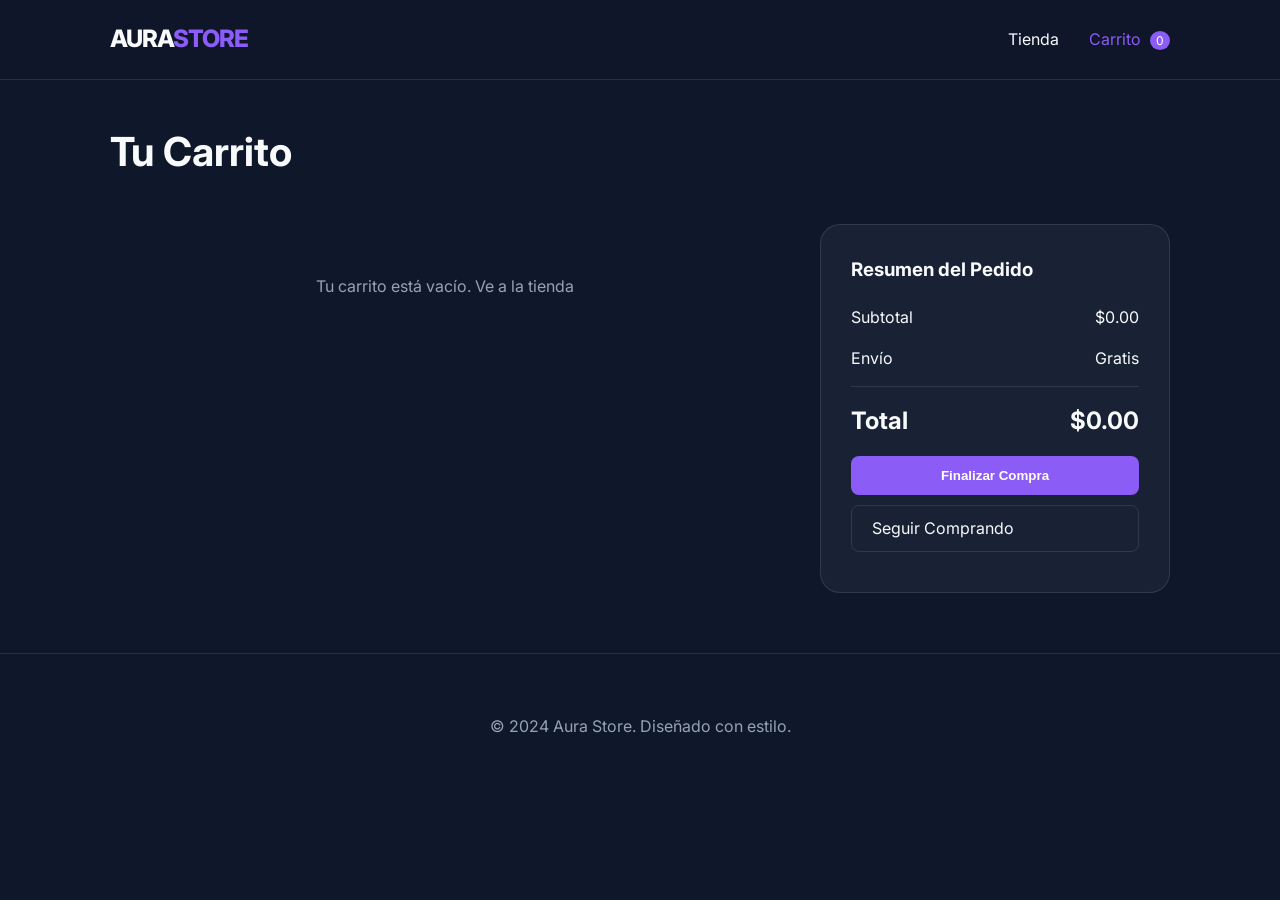
<file: carrito.html>
<!DOCTYPE html>
<html lang="es">
<head>
    <meta charset="UTF-8">
    <meta name="viewport" content="width=device-width, initial-scale=1.0">
    <title>Tu Carrito | Aura Store</title>
    <link rel="stylesheet" href="css/estilos.css">
    <!-- Google Fonts -->
    <link href="https://fonts.googleapis.com/css2?family=Inter:wght@300;400;600;700&display=swap" rel="stylesheet">
</head>
<body>
    <header class="navbar">
        <div class="container">
            <a href="index.html" class="logo">AURA<span>STORE</span></a>
            <nav>
                <ul class="nav-links">
                    <li><a href="index.html">Tienda</a></li>
                    <li><a href="carrito.html" class="cart-link active">
                        Carrito <span id="cart-count">0</span>
                    </a></li>
                </ul>
            </nav>
        </div>
    </header>

    <main class="container page-content">
        <h1 class="page-title">Tu Carrito</h1>
        
        <div class="cart-layout">
            <section id="cart-items" class="cart-items">
                <!-- Los items del carrito se cargarán aquí -->
                <div class="loading">Cargando carrito...</div>
            </section>

            <aside id="cart-summary" class="cart-summary">
                <div class="summary-card">
                    <h3>Resumen del Pedido</h3>
                    <div class="summary-line">
                        <span>Subtotal</span>
                        <span id="subtotal">$0.00</span>
                    </div>
                    <div class="summary-line">
                        <span>Envío</span>
                        <span>Gratis</span>
                    </div>
                    <hr>
                    <div class="summary-line total">
                        <span>Total</span>
                        <span id="total">$0.00</span>
                    </div>
                    <button class="btn-primary btn-block" id="checkout-btn">Finalizar Compra</button>
                    <a href="index.html" class="btn-secondary btn-block">Seguir Comprando</a>
                </div>
            </aside>
        </div>
    </main>

    <footer>
        <div class="container">
            <p>&copy; 2024 Aura Store. Diseñado con estilo.</p>
        </div>
    </footer>

    <script src="js/main.js" type="module"></script>
    <script src="js/carrito.js" type="module"></script>
</body>
</html>
</file>
<file: css/estilos.css>
/* --- Design System --- */
:root {
    --bg-color: #0f172a;
    --card-bg: rgba(30, 41, 59, 0.7);
    --text-primary: #f8fafc;
    --text-secondary: #94a3b8;
    --accent: #8b5cf6;
    --accent-hover: #7c3aed;
    --border: rgba(255, 255, 255, 0.1);
    --container-width: 1100px;
    --transition: all 0.3s ease;
}

* {
    margin: 0;
    padding: 0;
    box-sizing: border-box;
}

body {
    font-family: 'Inter', sans-serif;
    background-color: var(--bg-color);
    color: var(--text-primary);
    line-height: 1.6;
    overflow-x: hidden;
}

.container {
    max-width: var(--container-width);
    margin: 0 auto;
    padding: 0 20px;
}

a {
    text-decoration: none;
    color: inherit;
    transition: var(--transition);
}

ul {
    list-style: none;
}

img {
    max-width: 100%;
    display: block;
}

/* --- Loader --- */
.loading {
    text-align: center;
    padding: 50px;
    color: var(--text-secondary);
}

/* --- Components --- */
.btn-primary {
    background-color: var(--accent);
    color: white;
    padding: 12px 24px;
    border-radius: 8px;
    font-weight: 600;
    border: none;
    cursor: pointer;
    display: inline-block;
    text-align: center;
}

.btn-primary:hover {
    background-color: var(--accent-hover);
    transform: translateY(-2px);
    box-shadow: 0 10px 15px -3px rgba(139, 92, 246, 0.3);
}

.btn-secondary {
    background-color: transparent;
    border: 1px solid var(--border);
    color: var(--text-primary);
    padding: 10px 20px;
    border-radius: 8px;
    cursor: pointer;
}

.btn-secondary:hover {
    background-color: var(--border);
}

.btn-block {
    display: block;
    width: 100%;
    margin-bottom: 10px;
}

.section-title {
    font-size: 2rem;
    margin-bottom: 40px;
    text-align: center;
}

.page-title {
    margin: 40px 0;
    font-size: 2.5rem;
}

/* --- Navbar --- */
.navbar {
    height: 80px;
    display: flex;
    align-items: center;
    background: rgba(15, 23, 42, 0.8);
    backdrop-filter: blur(10px);
    position: sticky;
    top: 0;
    z-index: 1000;
    border-bottom: 1px solid var(--border);
}

.navbar .container {
    display: flex;
    justify-content: space-between;
    align-items: center;
    width: 100%;
}

.logo {
    font-size: 1.5rem;
    font-weight: 800;
    letter-spacing: -1px;
}

.logo span {
    color: var(--accent);
}

.nav-links {
    display: flex;
    gap: 30px;
}

.nav-links a.active {
    color: var(--accent);
}

#cart-count {
    background-color: var(--accent);
    color: white;
    font-size: 0.75rem;
    padding: 2px 6px;
    border-radius: 50%;
    margin-left: 5px;
}

/* --- Hero --- */
.hero {
    padding: 100px 0;
    text-align: center;
    background: radial-gradient(circle at top right, rgba(139, 92, 246, 0.1), transparent),
                radial-gradient(circle at bottom left, rgba(139, 92, 246, 0.05), transparent);
}

.hero h1 {
    font-size: 3.5rem;
    margin-bottom: 20px;
    font-weight: 700;
}

.hero p {
    color: var(--text-secondary);
    font-size: 1.25rem;
    max-width: 600px;
    margin: 0 auto 30px;
}

/* --- Product Grid --- */
.grid {
    display: grid;
    grid-template-columns: repeat(auto-fill, minmax(280px, 1fr));
    gap: 30px;
    margin-bottom: 60px;
}

.product-card {
    background: var(--card-bg);
    border: 1px solid var(--border);
    border-radius: 16px;
    overflow: hidden;
    transition: var(--transition);
}

.product-card:hover {
    transform: translateY(-5px);
    border-color: var(--accent);
    box-shadow: 0 20px 25px -5px rgba(0, 0, 0, 0.2);
}

.product-link {
    color: inherit;
    text-decoration: none;
    display: block;
}

.product-link:hover h3 {
    color: var(--accent);
}

.product-img {
    height: 200px;
    overflow: hidden;
    background: #1e293b;
}

.product-img img {
    width: 100%;
    height: 100%;
    object-fit: cover;
}

.product-info {
    padding: 20px;
}

.product-info h3 {
    margin-bottom: 10px;
    font-size: 1.25rem;
}

.product-info .price {
    color: var(--accent);
    font-weight: 700;
    font-size: 1.25rem;
    display: block;
    margin-bottom: 15px;
}

/* --- Product Detail View --- */
.product-detail-view {
    display: grid;
    grid-template-columns: 1fr 1fr;
    gap: 50px;
    margin: 60px 0;
    align-items: center;
}

.detail-img {
    background: var(--card-bg);
    border-radius: 20px;
    overflow: hidden;
    border: 1px solid var(--border);
}

.detail-info h1 {
    font-size: 3rem;
    margin-bottom: 10px;
}

.detail-info .price {
    font-size: 2rem;
    color: var(--accent);
    font-weight: 700;
    margin-bottom: 20px;
    display: block;
}

.detail-info p {
    color: var(--text-secondary);
    margin-bottom: 30px;
}

.detail-actions {
    display: flex;
    gap: 15px;
}

/* --- Cart Layout --- */
.cart-layout {
    display: grid;
    grid-template-columns: 1fr 350px;
    gap: 40px;
    margin-bottom: 60px;
}

.cart-item {
    display: flex;
    align-items: center;
    padding: 20px;
    border-bottom: 1px solid var(--border);
    gap: 20px;
}

.cart-item-img {
    width: 100px;
    height: 100px;
    border-radius: 10px;
    overflow: hidden;
}

.cart-item-info {
    flex: 1;
}

.cart-item-info h4 {
    font-size: 1.1rem;
    margin-bottom: 5px;
}

.cart-item-qty {
    display: flex;
    align-items: center;
    gap: 10px;
}

.qty-btn {
    background: var(--border);
    border: none;
    color: white;
    width: 25px;
    height: 25px;
    border-radius: 4px;
    cursor: pointer;
}

.remove-btn {
    color: rgba(239, 68, 68, 0.8);
    font-size: 0.85rem;
    cursor: pointer;
    background: none;
    border: none;
}

.summary-card {
    background: var(--card-bg);
    padding: 30px;
    border-radius: 20px;
    border: 1px solid var(--border);
    position: sticky;
    top: 100px;
}

.summary-card h3 {
    margin-bottom: 20px;
}

.summary-line {
    display: flex;
    justify-content: space-between;
    margin-bottom: 15px;
}

.summary-line.total {
    font-size: 1.5rem;
    font-weight: 700;
    margin-top: 15px;
}

hr {
    border: 0;
    border-top: 1px solid var(--border);
    margin: 15px 0;
}

/* --- Footer --- */
footer {
    padding: 60px 0;
    border-top: 1px solid var(--border);
    text-align: center;
    color: var(--text-secondary);
}

/* --- Responsive --- */
@media (max-width: 768px) {
    .product-detail-view, .cart-layout {
        grid-template-columns: 1fr;
    }
    
    .hero h1 {
        font-size: 2.5rem;
    }
}

/* --- Checkout Layout --- */
.checkout-container {
    display: grid;
    grid-template-columns: 1fr 400px;
    gap: 60px;
    margin: 40px 0;
    align-items: start;
}

.glass-form {
    background: var(--card-bg);
    padding: 40px;
    border-radius: 20px;
    border: 1px solid var(--border);
}

.form-group {
    margin-bottom: 25px;
}

.form-group label {
    display: block;
    margin-bottom: 8px;
    font-size: 0.9rem;
    color: var(--text-secondary);
}

.form-group input {
    width: 100%;
    padding: 12px 16px;
    background: rgba(15, 23, 42, 0.5);
    border: 1px solid var(--border);
    border-radius: 8px;
    color: var(--text-primary);
    font-family: inherit;
    font-size: 1rem;
    outline: none;
    transition: var(--transition);
}

.form-group input:focus {
    border-color: var(--accent);
    box-shadow: 0 0 0 2px rgba(139, 92, 246, 0.2);
}

.form-row {
    display: grid;
    grid-template-columns: 1fr 1fr;
    gap: 20px;
}

.secure-badge {
    margin-top: 20px;
    text-align: center;
    font-size: 0.85rem;
    color: #10b981;
    background: rgba(16, 185, 129, 0.1);
    padding: 10px;
    border-radius: 8px;
}

.status-msg {
    margin-top: 20px;
    text-align: center;
    font-size: 0.9rem;
    padding: 15px;
    border-radius: 8px;
    display: none;
}

.status-msg.processing {
    display: block;
    background: rgba(148, 163, 184, 0.1);
    color: var(--text-secondary);
}

.status-msg.success {
    display: block;
    background: rgba(16, 185, 129, 0.1);
    color: #10b981;
}

@media (max-width: 900px) {
    .checkout-container {
        grid-template-columns: 1fr;
    }
}
</file>
